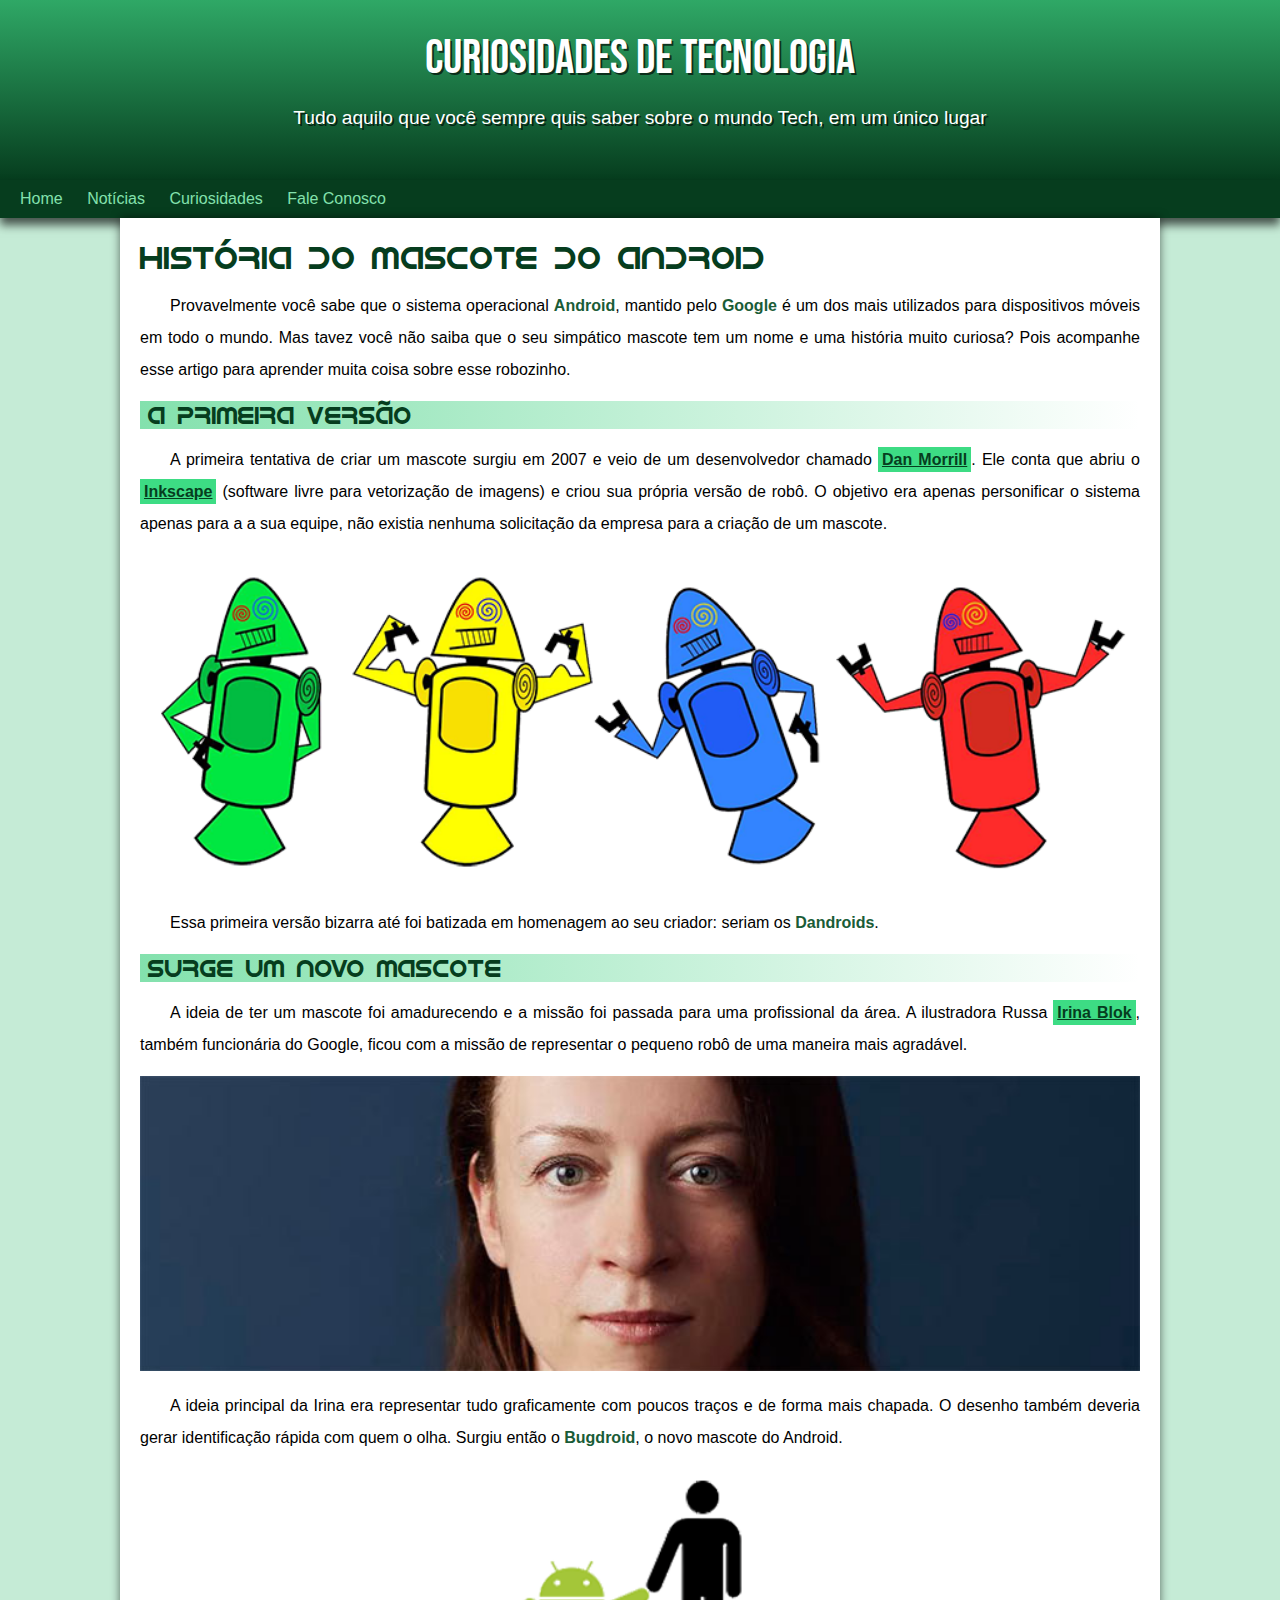
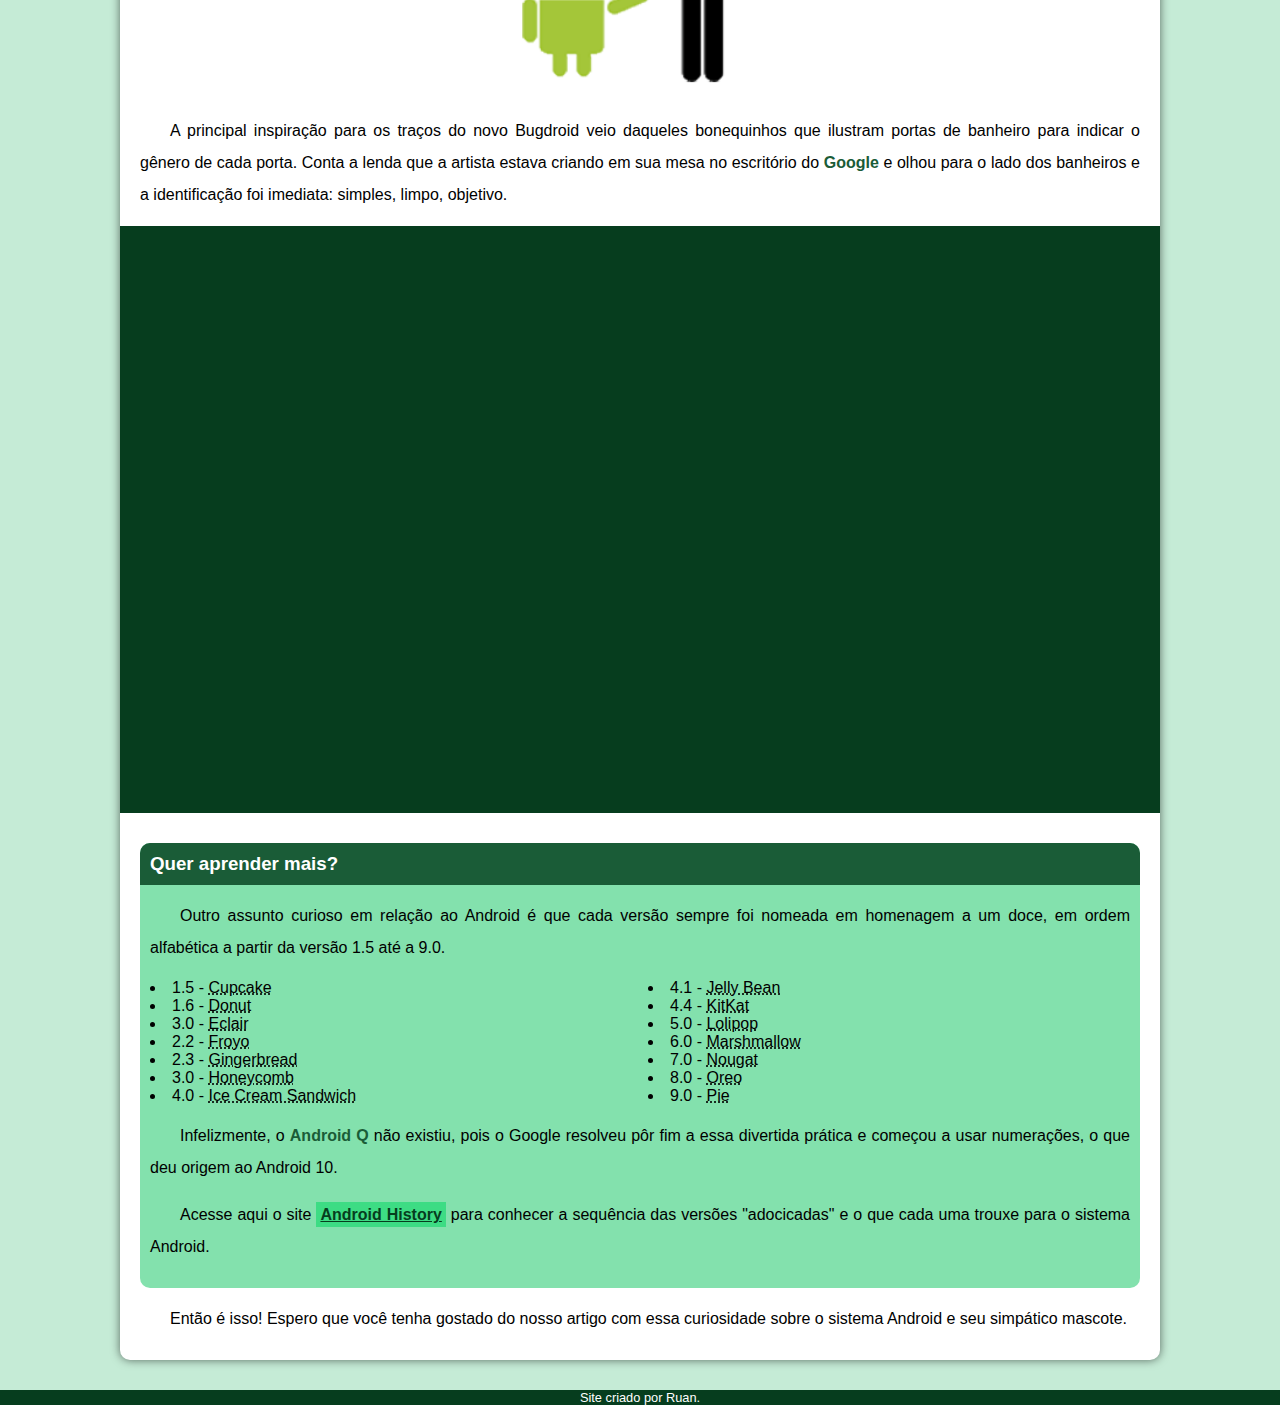
<file: index.html>
<!DOCTYPE html>
<html lang="pt-br">
<head>
    <meta charset="UTF-8">
    <meta http-equiv="X-UA-Compatible" content="IE=edge">
    <meta name="viewport" content="width=device-width, initial-scale=1.0">
    <title>como surgiu o mascote do android?</title>
    <link rel="shortcut icon" href="imagens/favicon.ico" type="image/x-icon">
    <link rel="stylesheet" href="style/style.css">
</head>
<body>
    <header>
        <h1>Curiosidades de Tecnologia</h1>
        <p>Tudo aquilo que você sempre quis saber sobre o mundo Tech, em um único lugar</p>
    </header>
    <nav>
        <a href="#">Home</a>
        <a href="#">Notícias</a>
        <a href="#">Curiosidades</a>
        <a href="#">Fale Conosco</a>
    </nav>
    <main>
        <article>
            <h1>História do Mascote do Android</h1>

            <p>
                Provavelmente você sabe que o sistema operacional <strong>Android</strong>, mantido pelo <strong>Google</strong> é um dos mais utilizados para dispositivos móveis em todo o mundo. Mas tavez você não saiba que o seu simpático mascote tem um nome e uma história muito curiosa? Pois acompanhe esse artigo para aprender muita coisa sobre esse robozinho.
            </p>

            <h2>A primeira versão</h2>

            <p>
                A primeira tentativa de criar um mascote surgiu em 2007 e veio de um desenvolvedor chamado <a href="#" target="_blank">Dan Morrill</a>. Ele conta que abriu o <a href="#" target="_blank">Inkscape</a> (software livre para vetorização de imagens) e criou sua própria versão de robô. O objetivo era apenas personificar o sistema apenas para a a sua equipe, não existia nenhuma solicitação da empresa para a criação de um mascote.
            </p>

            <picture> 
                <source media="(max-width: 600px)" srcset="imagens/dan-droids-pq.png">

                <img src="imagens/dan-droids.png" alt="primeiro mascote do android">
            </picture>

            <p>Essa primeira versão bizarra até foi batizada em homenagem ao seu criador: seriam os <strong>Dandroids</strong>.</p>

            <h2>Surge um novo mascote</h2>

            <p>A ideia de ter um mascote foi amadurecendo e a missão foi passada para uma profissional da área. A ilustradora Russa <a href="#">Irina Blok</a>, também funcionária do Google, ficou com a missão de representar o pequeno robô de uma maneira mais agradável.</p>

            <picture>
                <source media="(max-width: 600px)" srcset="imagens/irina-blok-pq.jpg">

                <img src="imagens/irina-blok.jpg" alt="foto da criadora do bugdroid">
            </picture>

            <p>A ideia principal da Irina era representar tudo graficamente com poucos traços e de forma mais chapada. O desenho também deveria gerar identificação rápida com quem o olha. Surgiu então o <strong>Bugdroid</strong>, o novo mascote do Android.</p>

            <picture class="pequena">
                <img src="imagens/bugdroid.png" alt="imagem do bugdroid">
            </picture>

            <p>A principal inspiração para os traços do novo Bugdroid veio daqueles bonequinhos que ilustram portas de banheiro para indicar o gênero de cada porta. Conta a lenda que a artista estava criando em sua mesa no escritório do <strong>Google</strong> e olhou para o lado dos banheiros e a identificação foi imediata: simples, limpo, objetivo.</p>

            <div class="video"> 
                <iframe width="560" height="315" src="https://www.youtube.com/embed/l2UDgpLz20M" title="YouTube video player" frameborder="0" allow="accelerometer; autoplay; clipboard-write; encrypted-media; gyroscope; picture-in-picture" allowfullscreen></iframe>
            </div>
            
            <aside>
                <h3>Quer aprender mais?</h3>

                <p>Outro assunto curioso em relação ao Android é que cada versão sempre foi nomeada em homenagem a um doce, em ordem alfabética a partir da versão 1.5 até a 9.0.</p>

                <ul>
                    <li>1.5 - <abbr title="Bolo de Copo">Cupcake</abbr></li>
                    <li>1.6 - <abbr title="Rosquinha">Donut</abbr></li>
                    <li>3.0 - <abbr title="Bomba">Eclair</abbr></li>
                    <li>2.2 - <abbr title="Iogurte Congelado">Froyo</abbr></li>
                    <li>2.3 - <abbr title="Biscoito de Gengibre">Gingerbread</abbr></li>
                    <li>3.0 - <abbr title="Favo de Mel">Honeycomb</abbr></li>
                    <li>4.0 - <abbr title="Sanduíche de Sorvete">Ice Cream Sandwich</abbr></li>
                    <li>4.1 - <abbr title="Jujuba">Jelly Bean</abbr></li>
                    <li>4.4 - <abbr title="KitKat">KitKat</abbr></li>
                    <li>5.0 - <abbr title="Pirulito">Lolipop</abbr></li>
                    <li>6.0 - <abbr title="Marshmallow">Marshmallow</abbr></li>
                    <li>7.0 - <abbr title="Torrone">Nougat</abbr></li>
                    <li>8.0 - <abbr title="Oreo">Oreo</abbr></li>
                    <li>9.0 - <abbr title="Torta">Pie</abbr></li>
                </ul>

                <p>Infelizmente, o <strong>Android Q</strong> não existiu, pois o Google resolveu pôr fim a essa divertida prática e começou a usar numerações, o que deu origem ao Android 10.</p>

                <p>Acesse aqui o site <a href="#" target="_blank">Android History</a> para conhecer a sequência das versões "adocicadas" e o que cada uma trouxe para o sistema Android.</p>
            </aside>

            <p>Então é isso! Espero que você tenha gostado do nosso artigo com essa curiosidade sobre o sistema Android e seu simpático mascote.</p>
        </article>
    </main>
    <footer>Site criado por Ruan.</footer>
</body>
</html>
</file>
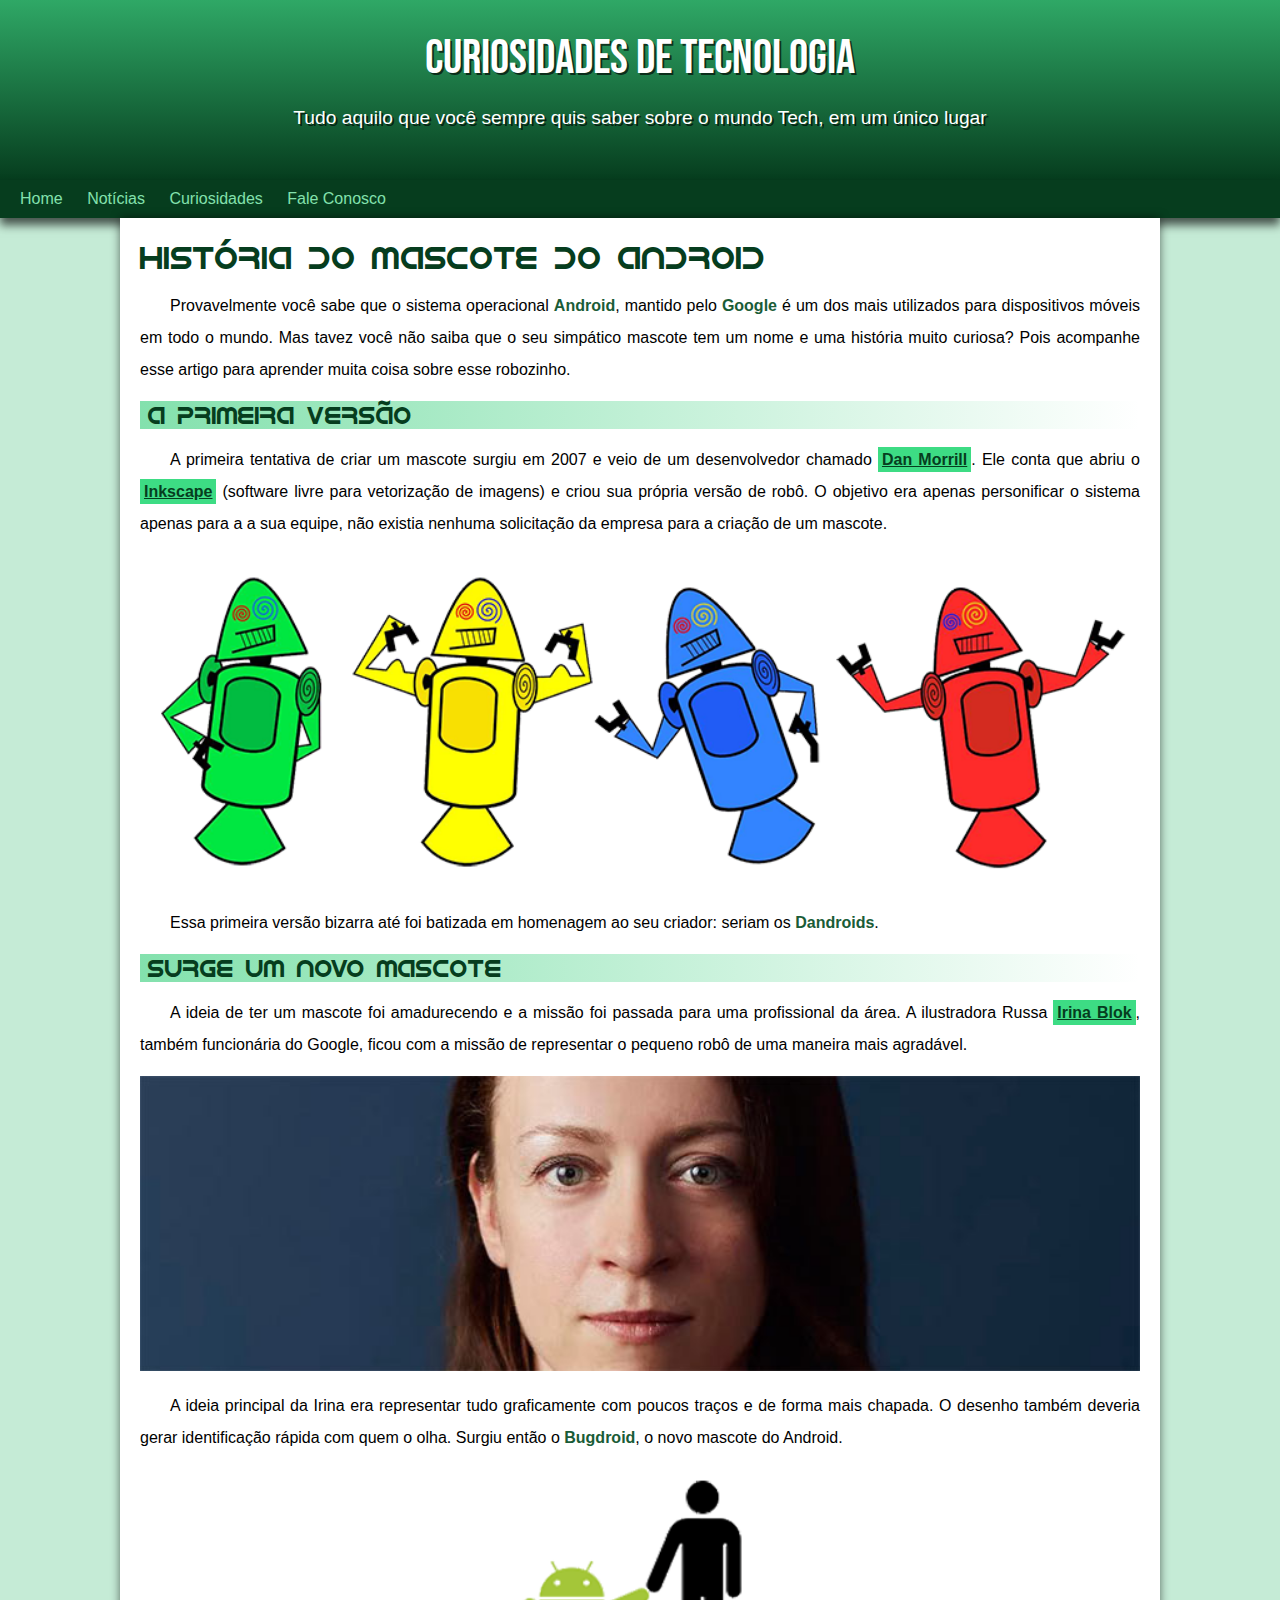
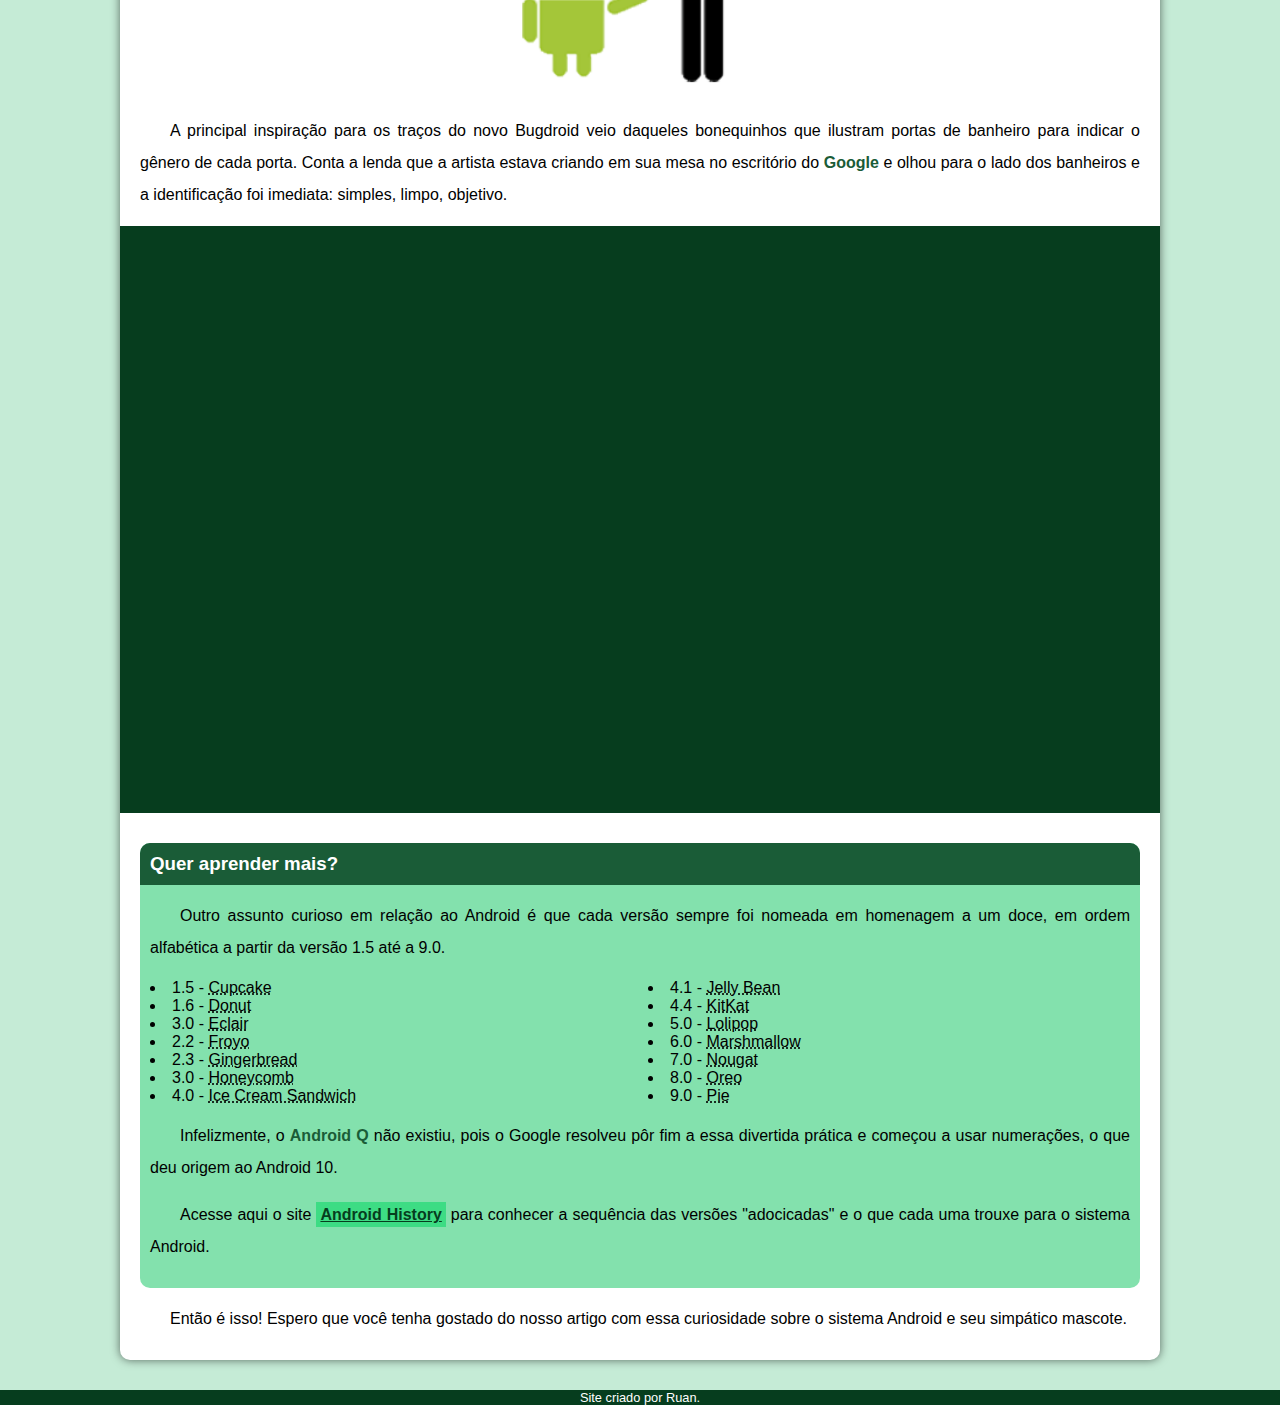
<file: index.html.html>
<!DOCTYPE html>
<html lang="pt-br">
<head>
    <meta charset="UTF-8">
    <meta http-equiv="X-UA-Compatible" content="IE=edge">
    <meta name="viewport" content="width=device-width, initial-scale=1.0">
    <title>como surgiu o mascote do android?</title>
    <link rel="shortcut icon" href="imagens/favicon.ico" type="image/x-icon">
    <link rel="stylesheet" href="style/style.css">
</head>
<body>
    <header>
        <h1>Curiosidades de Tecnologia</h1>
        <p>Tudo aquilo que você sempre quis saber sobre o mundo Tech, em um único lugar</p>
    </header>
    <nav>
        <a href="#">Home</a>
        <a href="#">Notícias</a>
        <a href="#">Curiosidades</a>
        <a href="#">Fale Conosco</a>
    </nav>
    <main>
        <article>
            <h1>História do Mascote do Android</h1>

            <p>
                Provavelmente você sabe que o sistema operacional <strong>Android</strong>, mantido pelo <strong>Google</strong> é um dos mais utilizados para dispositivos móveis em todo o mundo. Mas tavez você não saiba que o seu simpático mascote tem um nome e uma história muito curiosa? Pois acompanhe esse artigo para aprender muita coisa sobre esse robozinho.
            </p>

            <h2>A primeira versão</h2>

            <p>
                A primeira tentativa de criar um mascote surgiu em 2007 e veio de um desenvolvedor chamado <a href="#" target="_blank">Dan Morrill</a>. Ele conta que abriu o <a href="#" target="_blank">Inkscape</a> (software livre para vetorização de imagens) e criou sua própria versão de robô. O objetivo era apenas personificar o sistema apenas para a a sua equipe, não existia nenhuma solicitação da empresa para a criação de um mascote.
            </p>

            <picture> 
                <source media="(max-width: 600px)" srcset="imagens/dan-droids-pq.png">

                <img src="imagens/dan-droids.png" alt="primeiro mascote do android">
            </picture>

            <p>Essa primeira versão bizarra até foi batizada em homenagem ao seu criador: seriam os <strong>Dandroids</strong>.</p>

            <h2>Surge um novo mascote</h2>

            <p>A ideia de ter um mascote foi amadurecendo e a missão foi passada para uma profissional da área. A ilustradora Russa <a href="#">Irina Blok</a>, também funcionária do Google, ficou com a missão de representar o pequeno robô de uma maneira mais agradável.</p>

            <picture>
                <source media="(max-width: 600px)" srcset="imagens/irina-blok-pq.jpg">

                <img src="imagens/irina-blok.jpg" alt="foto da criadora do bugdroid">
            </picture>

            <p>A ideia principal da Irina era representar tudo graficamente com poucos traços e de forma mais chapada. O desenho também deveria gerar identificação rápida com quem o olha. Surgiu então o <strong>Bugdroid</strong>, o novo mascote do Android.</p>

            <picture class="pequena">
                <img src="imagens/bugdroid.png" alt="imagem do bugdroid">
            </picture>

            <p>A principal inspiração para os traços do novo Bugdroid veio daqueles bonequinhos que ilustram portas de banheiro para indicar o gênero de cada porta. Conta a lenda que a artista estava criando em sua mesa no escritório do <strong>Google</strong> e olhou para o lado dos banheiros e a identificação foi imediata: simples, limpo, objetivo.</p>

            <div class="video"> 
                <iframe width="560" height="315" src="https://www.youtube.com/embed/l2UDgpLz20M" title="YouTube video player" frameborder="0" allow="accelerometer; autoplay; clipboard-write; encrypted-media; gyroscope; picture-in-picture" allowfullscreen></iframe>
            </div>
            
            <aside>
                <h3>Quer aprender mais?</h3>

                <p>Outro assunto curioso em relação ao Android é que cada versão sempre foi nomeada em homenagem a um doce, em ordem alfabética a partir da versão 1.5 até a 9.0.</p>

                <ul>
                    <li>1.5 - <abbr title="Bolo de Copo">Cupcake</abbr></li>
                    <li>1.6 - <abbr title="Rosquinha">Donut</abbr></li>
                    <li>3.0 - <abbr title="Bomba">Eclair</abbr></li>
                    <li>2.2 - <abbr title="Iogurte Congelado">Froyo</abbr></li>
                    <li>2.3 - <abbr title="Biscoito de Gengibre">Gingerbread</abbr></li>
                    <li>3.0 - <abbr title="Favo de Mel">Honeycomb</abbr></li>
                    <li>4.0 - <abbr title="Sanduíche de Sorvete">Ice Cream Sandwich</abbr></li>
                    <li>4.1 - <abbr title="Jujuba">Jelly Bean</abbr></li>
                    <li>4.4 - <abbr title="KitKat">KitKat</abbr></li>
                    <li>5.0 - <abbr title="Pirulito">Lolipop</abbr></li>
                    <li>6.0 - <abbr title="Marshmallow">Marshmallow</abbr></li>
                    <li>7.0 - <abbr title="Torrone">Nougat</abbr></li>
                    <li>8.0 - <abbr title="Oreo">Oreo</abbr></li>
                    <li>9.0 - <abbr title="Torta">Pie</abbr></li>
                </ul>

                <p>Infelizmente, o <strong>Android Q</strong> não existiu, pois o Google resolveu pôr fim a essa divertida prática e começou a usar numerações, o que deu origem ao Android 10.</p>

                <p>Acesse aqui o site <a href="#" target="_blank">Android History</a> para conhecer a sequência das versões "adocicadas" e o que cada uma trouxe para o sistema Android.</p>
            </aside>

            <p>Então é isso! Espero que você tenha gostado do nosso artigo com essa curiosidade sobre o sistema Android e seu simpático mascote.</p>
        </article>
    </main>
    <footer>Site criado por Ruan.</footer>
</body>
</html>
</file>
<file: style/style.css>
@charset "UTF-8";

@import url('https://fonts.googleapis.com/css2?family=Bebas+Neue&display=swap');

@font-face {
    font-family: Android;
    src: url(/fontes/idroid.otf) format('opentype');
    font-weight: normal;
}

:root {
    --cor0: #c5ebd6;
    --cor1: #83e1ad;
    --cor2: #3ddc84;
    --cor3: #2fa866;
    --cor4: #1a5c37;
    --cor5: #063d1e;

    --fonte-padrao: Arial, Verdana, Helvetica, sans-serif;
    --fonte-destaque: 'Bebas Neue', cursive;
    --fonte-android: 'Android', cursive;
}

* {
    margin: auto;
    padding: 0px;
}


body {
    background-color: var(--cor0);
    font-family: var(--fonte-padrao);
}

header {
    background-image: linear-gradient(to bottom, #2fa866, #063d1e);
    min-height: 150px;
    text-align: center;
    padding-top: 30px;
    padding-right: 10px;
    padding-left: 10px;
}
/* o '>' indica um filho direto daquele elemento. mas no caso o h1 está dentro do article, q está dentro de main.  Então apenas "main h1 {}" serve para todos os h1 no main.    Se fosse "main > h1{}" o h1 teria q estar fora do article. */
header > h1 {
    color: white;
    font-family: var(--fonte-destaque);
    font-size: 3em;
    margin-bottom: 20px;
    text-shadow: 2px 2px 0px rgba(0, 0, 0, 0.651);
    font-weight: normal;
}

header > p {
    font-family: var(--fonte-padrao);
    color: white;
    font-size: 1.2em;
    text-shadow: 2px 2px 0px rgba(0, 0, 0, 0.644);
    padding-bottom: 30px;
    margin: auto;
}

nav {
    background-color: var(--cor5);
    padding: 10px;
    box-shadow: 0px 7px 9px rgba(0, 0, 0, 0.651);
}

nav > a {
    color: var(--cor1);
    padding: 10px;
    text-decoration: none;
    transition-duration: 0.3s;
}

nav > a:hover {
    background-color: var(--cor3);
    color: var(--cor5);
}

main {
    min-width: 300px;
    max-width: 1000px;
    padding: 20px;
    padding-bottom: 10px;
    margin: auto;
    border-bottom-left-radius: 10px;
    border-bottom-right-radius: 10px;
    margin-bottom: 30px;
    background-color: white;
    box-shadow: 0px 0px 10px rgba(0, 0, 0, 0.555);
}

main img {
    width: 100%;
    
}

.pequena {
    max-width: 350px;
    display: block;
    margin: auto;
}

main h1 {
    color: var(--cor5);
    font-family: var(--fonte-android);
    font-weight: normal;

}

main h2 {
    font-family: var(--fonte-android);
    color: var(--cor5);
    background-image: linear-gradient(to right, #83e1ad, transparent);
    text-indent: 8px;
    font-weight: normal;
}

main p {
    margin: 15px 0px;
    text-align: justify;
    text-indent: 30px;
    line-height: 2em;
    font-size: 1em;
}

main strong {
    color: var(--cor4);
    font-weight: bold;
}

main a {
    color: var(--cor5);
    background-color: var(--cor2);
    padding: 4px;
    font-weight: bold;
}

div.video {
    background-color: var(--cor5);
    margin: 0px -20px 30px -20px;
    padding: 20px;
    padding-bottom: 56.7%;
    position: relative;
}

div.video > iframe {
    position: absolute;
    top: 5%;
    left: 5%;
    width: 90%;
    height: 90%;
}

aside {
    background-color: var(--cor1);
    padding: 10px;
    border-radius: 10px;
}

aside > h3 {
    background-color: var(--cor4);
    color: white;
    padding: 10px;
    margin: -10px -10px 0px -10px;
    border-radius: 10px 10px 0px 0px;
}

aside > ul {
    list-style-position: inside;
    columns: 2;
}

footer {
    background-color: var(--cor5);
    color: white;
    text-align: center;
    font-size: 0.8em;
}
</file>
